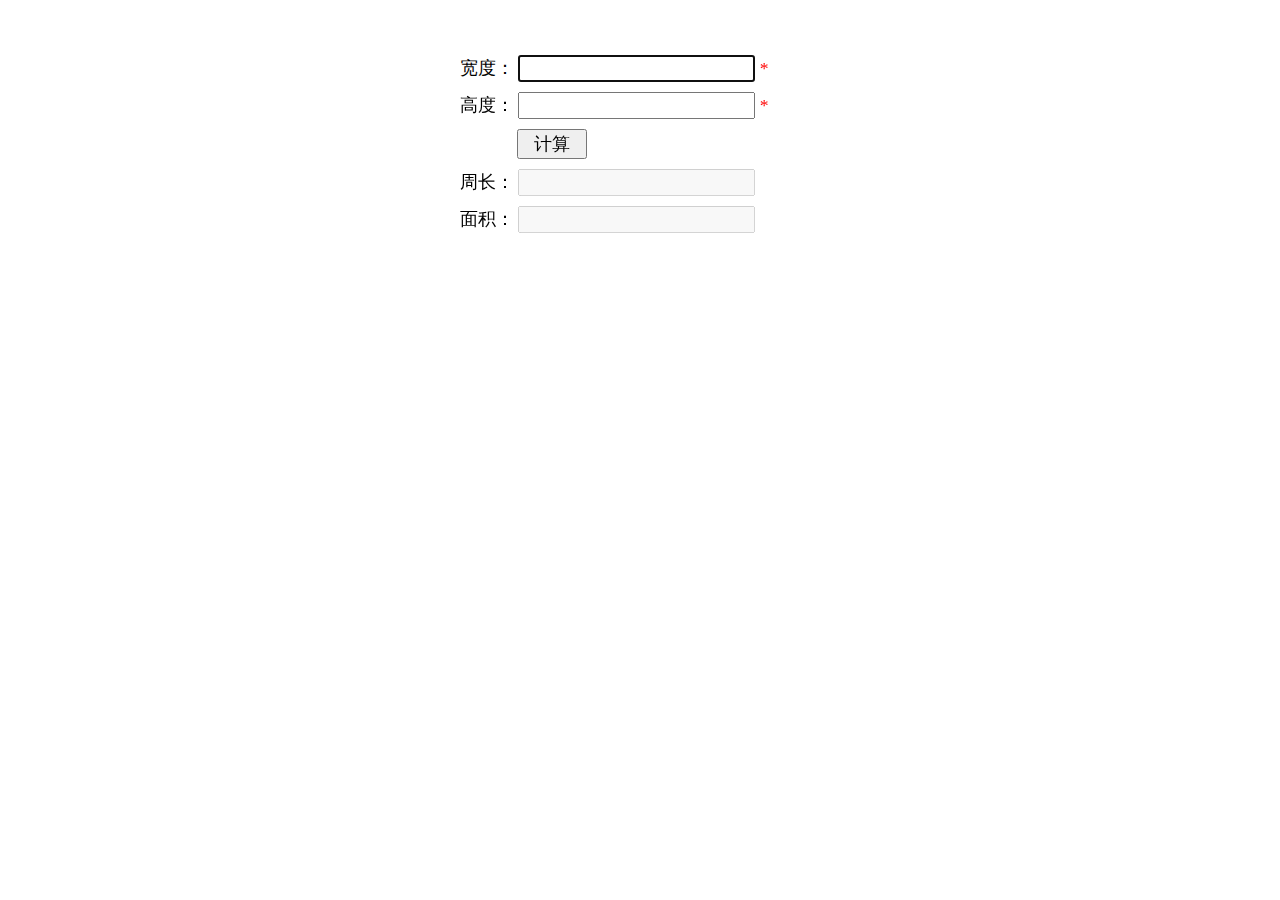
<file: index.html>
<!DOCTYPE html>
<html lang="en">
<head>
  <meta charset="UTF-8">
  <meta name="viewport" content="width=device-width, initial-scale=1.0,user-scalable=0">
  <title>Document</title>
  <link rel="stylesheet" href="./rectangle.css">
</head>
<body>
  <div class="main">
    <label>宽度：</label>
    <input id="width" type="text" data-label="宽度" autofocus>
    <span>*</span>
    <br>
    <div id="width-validation-message"></div>
    <label>高度：</label>
    <input id="height" type="text" data-label="高度">
    <span>*</span>
    <br>  
    <div id="height-validation-message"></div>
    <input id="calculate" type="button" value="计算">
    <br>  
    <label>周长：</label>
    <input id="perimeter" type="text" disabled>
    <br>  
    <label>面积：</label>
    <input id="area" type="text" disabled>
  </div>
  <script src="https://code.jquery.com/jquery-3.1.1.min.js"></script>
  <script src="//i.wangding.in/js/fork-me-github.js"></script>
  <script src="//i.wangding.in/js/bsz-page-footer.js"></script>
  <!-- build:js bundle.min.js -->
  <script src="./util.js"></script>
  <script src="./rectangle.js"></script>
  <!-- endbuild -->
</body>
</html>
</file>
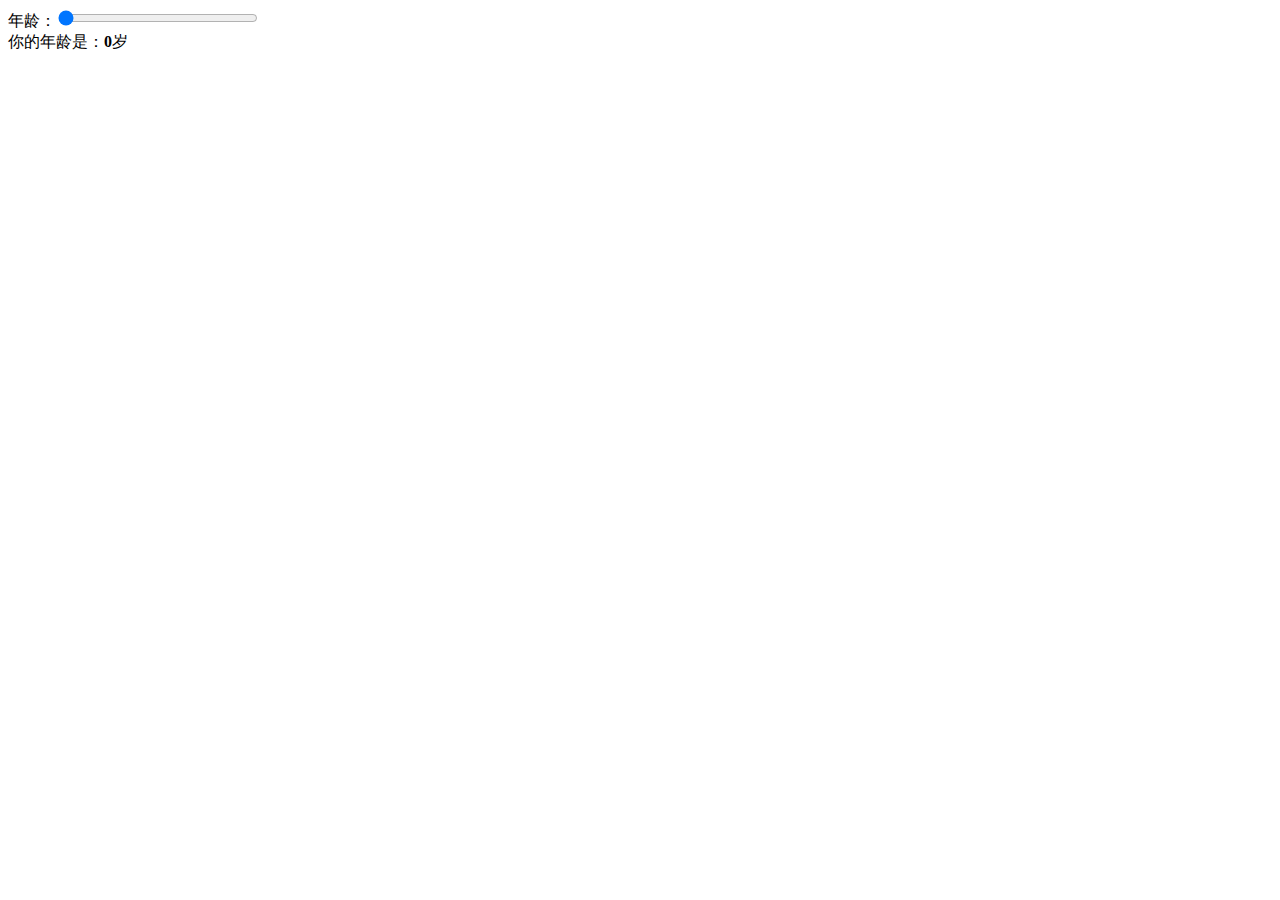
<file: 12-range/index.html>
<!DOCTYPE html>
<html lang="en">
<head>
    <meta charset="UTF-8">
    <title>range</title>
    <link rel="stylesheet" href="./layout.css">
</head>
<body>
    年龄：<input id="range" type="range" value="0" max="100" min="0"/><br>
    你的年龄是：<span id="age">0</span>岁

    <script src="https://code.jquery.com/jquery-3.1.1.min.js"></script>
    <script src="./main.js"></script>
</body>
</html>
</file>
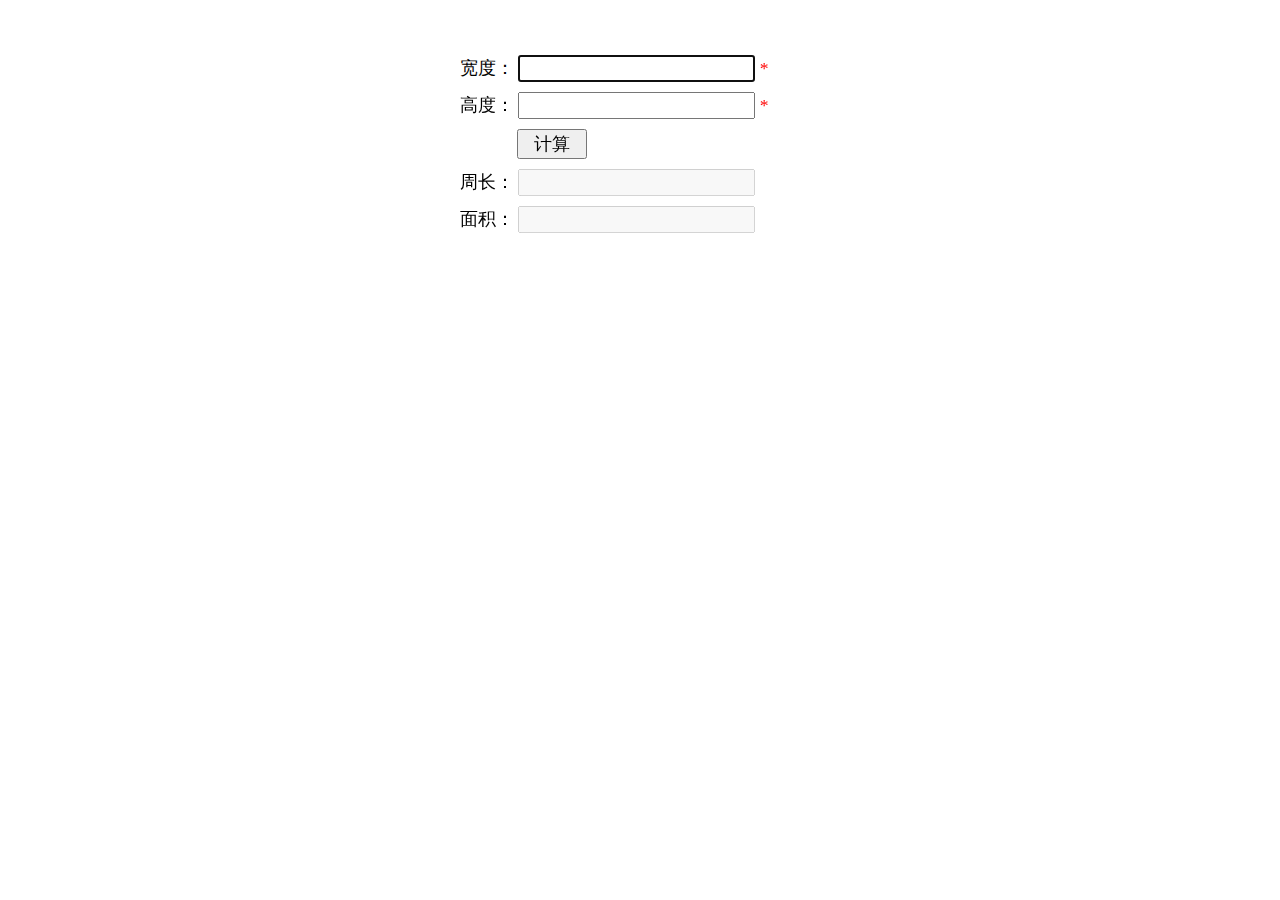
<file: 20-form-validation/index.html>
<!DOCTYPE html>
<html lang="en">
<head>
  <meta charset="UTF-8">
  <meta name="viewport" content="width=device-width, initial-scale=1.0,user-scalable=0">
  <title>Document</title>
  <link rel="stylesheet" href="./rectangle.css">
</head>
<body>
  <div class="main">
    <label>宽度：</label>
    <input id="width" type="text" autofocus>
    <span>*</span>
    <br>
    <div id="width-validation-message"></div>
    <label>高度：</label>
    <input id="height" type="text">
    <span>*</span>
    <br>  
    <div id="height-validation-message"></div>
    <input id="calculate" type="button" value="计算">
    <br>  
    <label>周长：</label>
    <input id="perimeter" type="text" disabled>
    <br>  
    <label>面积：</label>
    <input id="area" type="text" disabled>
  </div>
  <script src="https://code.jquery.com/jquery-3.1.1.min.js"></script>
  <!-- build:js bundle.min.js -->
  <script src="./util.js"></script>
  <script src="./rectangle.js"></script>
  <!-- endbuild -->
</body>
</html>
</file>
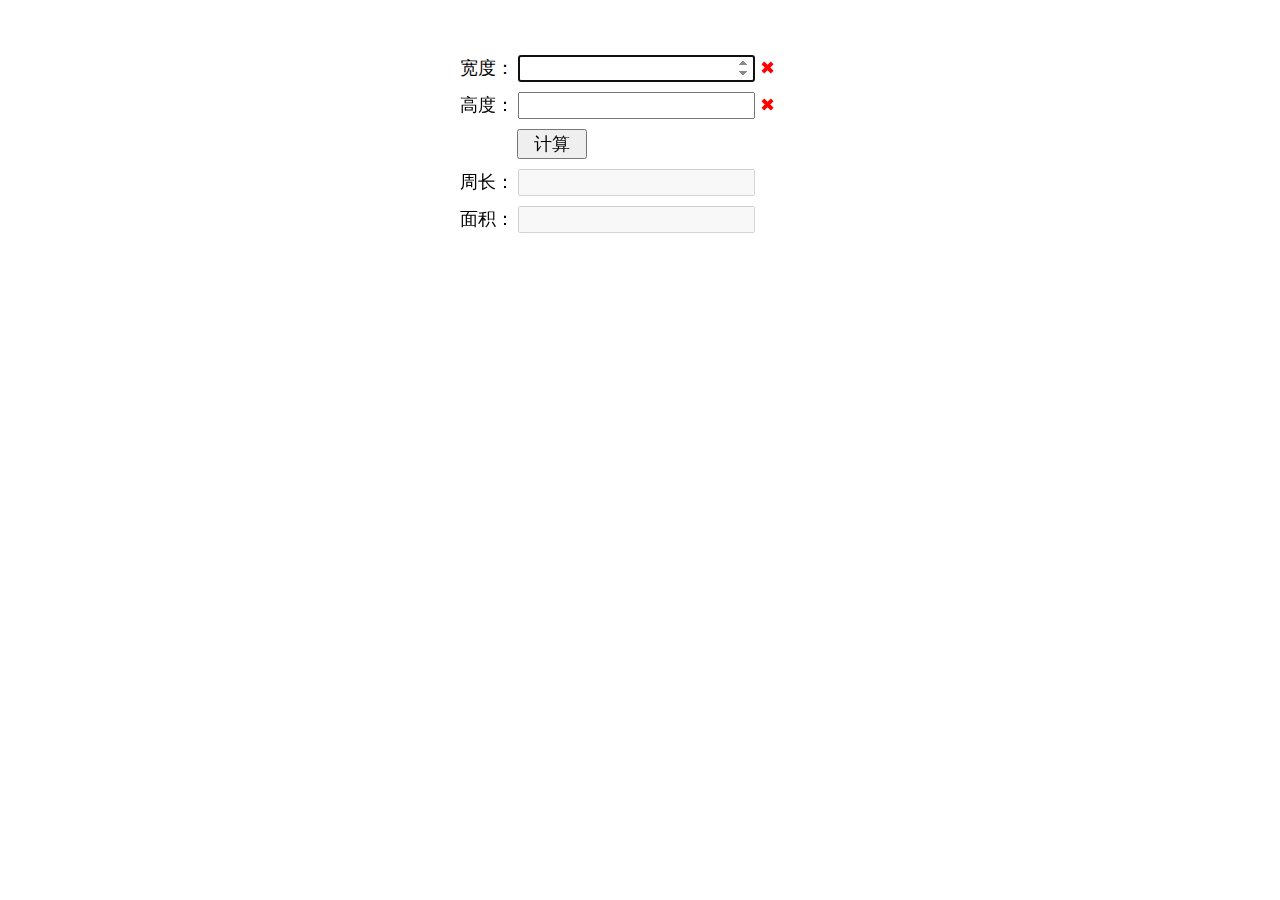
<file: 21-h5-validation/index.html>
<!DOCTYPE html>
<html lang="en">
<head>
  <meta charset="UTF-8">
  <meta name="viewport" content="width=device-width, initial-scale=1.0,user-scalable=0">
  <title>Document</title>
  <link rel="stylesheet" href="./rectangle.css">
</head>
<body>
  <form class="main">
    <label>宽度：</label>
    <input id="width" type="number" data-label="宽度" autofocus required min="0" step="0.01">
    <span></span>
    <br>
    <div id="width-validation-message"></div>
    <label>高度：</label>
    <input id="height" type="number" data-label="高度" required min="0" step="0.01">
    <span></span>
    <br>  
    <div id="height-validation-message"></div>
    <input id="calculate" type="submit" value="计算">
    <br>  
    <label>周长：</label>
    <input id="perimeter" type="text" disabled>
    <br>  
    <label>面积：</label>
    <input id="area" type="text" disabled>
  </form>
  <script src="https://code.jquery.com/jquery-3.1.1.min.js"></script>
  <!-- build:js bundle.min.js -->
  <script src="./util.js"></script>
  <script src="./rectangle.js"></script>
  <!-- endbuild -->
</body>
</html>
</file>
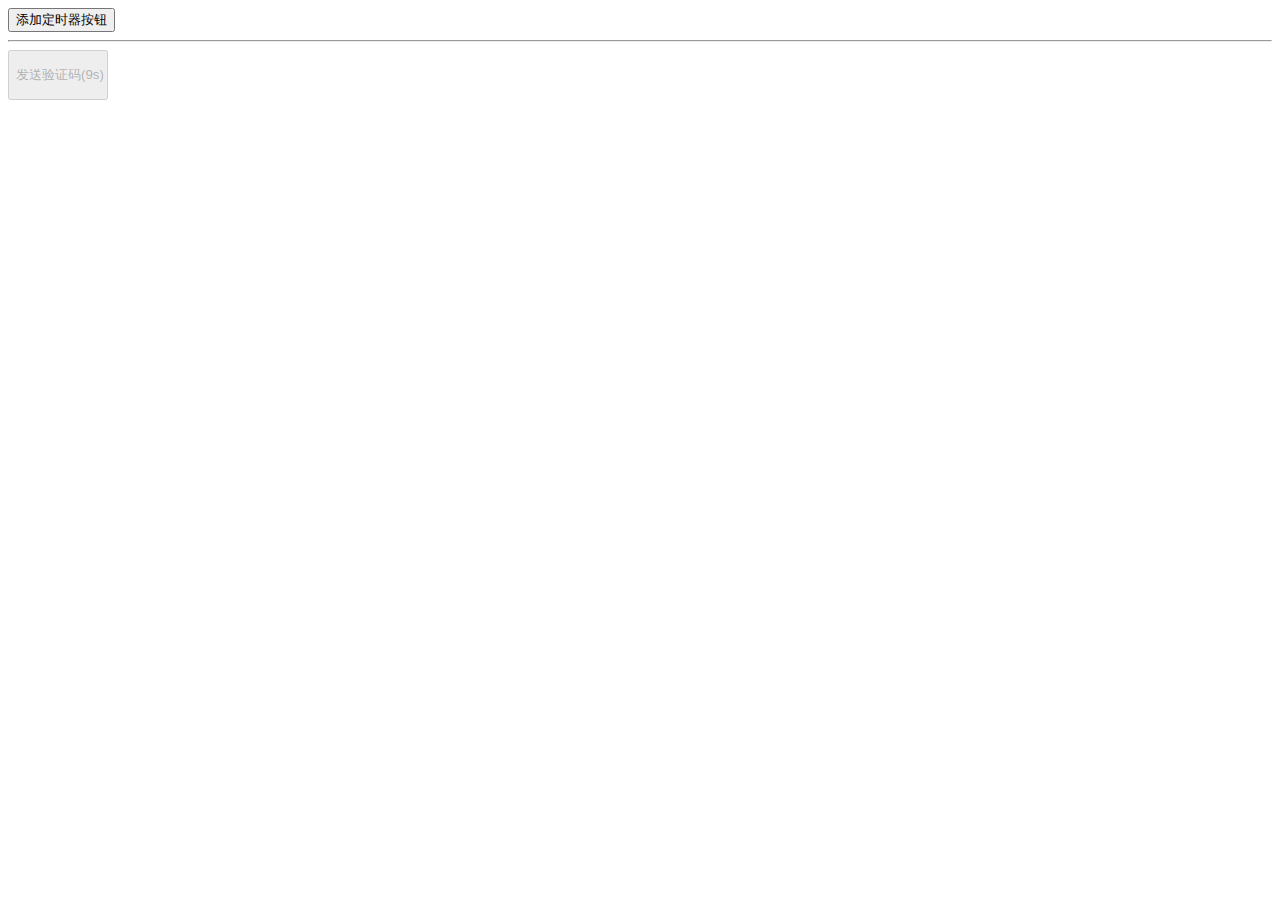
<file: 41-timer-button/index.html>
<!DOCTYPE html>
<html lang="en">
<head>
    <meta charset="UTF-8">
    <title>timer button的测试页面</title>
    <link rel="stylesheet" href="./timer-button.css">
</head>
<body>
    <input id="add" type="button" value="添加定时器按钮" />
    <hr>
    <div id="main">
    </div>
    <script src="https://code.jquery.com/jquery-3.1.1.min.js"></script>
    <script src="./timer-button.js"></script>
    <script>
        $(function(){
            // 构造函数方式
            var tb1 = new TimerButton();
            tb1.show({
                num:9,
                title:'发送验证码',
                onClick:function(){
                    alert('短信已发送');
                }
            });

            var $btnAdd = $('#add');

            $btnAdd.click(function(){
                var tb = new TimerButton();
                tb.show({
                    num:6,
                    title:'同意',
                    onClick:function(){
                        alert('知道你会同意！');
                    }
                });
            });


            // 工厂函数方式
            // $timerButton.show({
            //     num:9,
            //     title:'发送验证码',
            //     onClick:function(){
            //         alert('短信已发送');
            //     }
            // });

            // var $btnAdd = $('#add');

            // $btnAdd.click(function(){
            //     $timerButton.show({
            //         num:6,
            //         title:'同意',
            //         onClick:function(){
            //             alert('知道你会同意！');
            //         }
            //     });
            // });
        })
    </script>
</body>
</html>
</file>
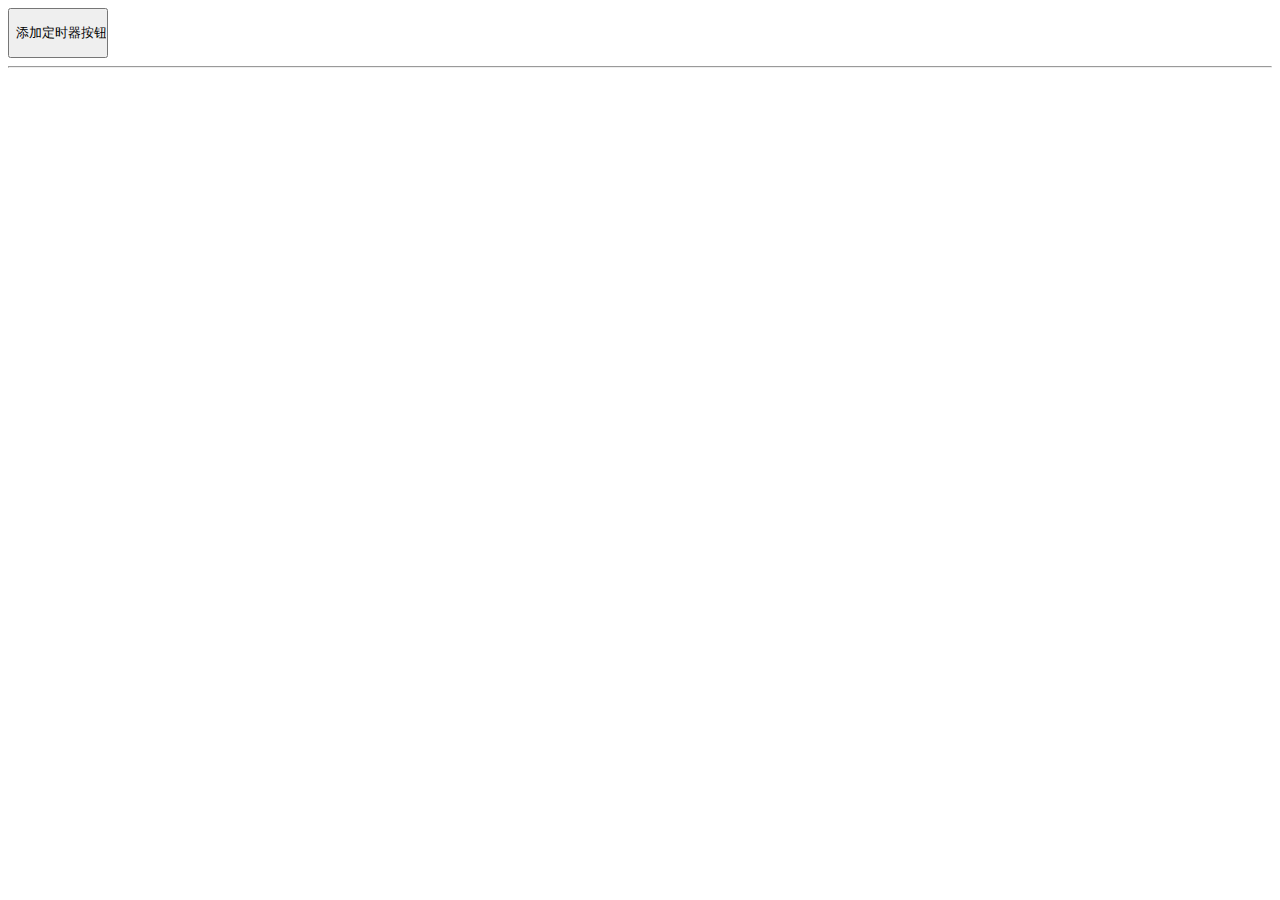
<file: 43-timer-button/index.html>
<!DOCTYPE html>
<html lang="en">
<head>
    <meta charset="UTF-8">
    <title>timer button</title>
    <link rel="stylesheet" href="./timer-button.css">
</head>
<body>
    <input id="add" type="button" value="添加定时器按钮" />
    <hr>
    <div id="main">
    </div>
    <script src="//apps.bdimg.com/libs/require.js/2.1.11/require.min.js" data-main="main.js"></script>
</body>
</html>
</file>
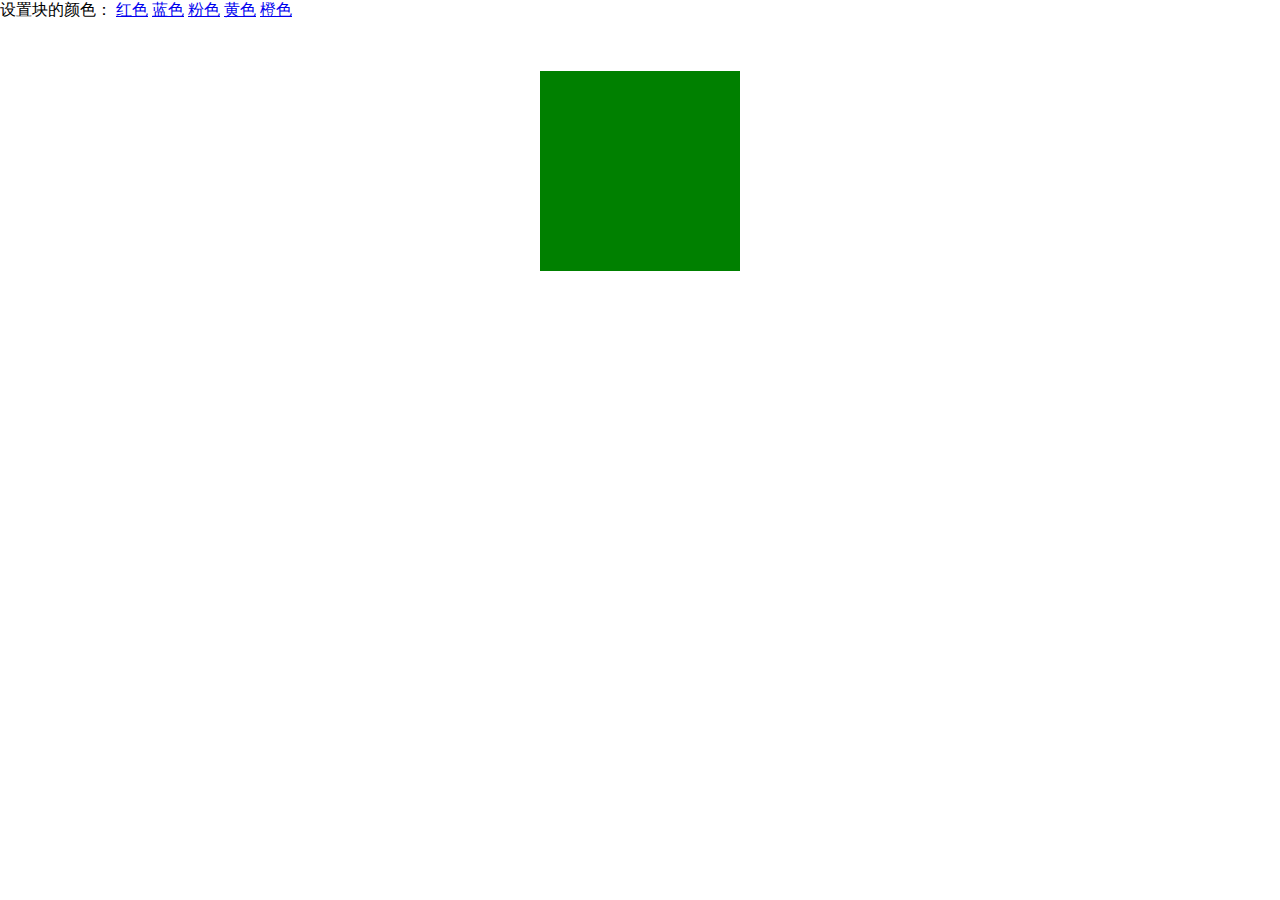
<file: 51-fe-router/index.html>
<!DOCTYPE html>
<html lang="en">
<head>
    <meta charset="UTF-8">
    <meta name="viewport" content="width=device-width, initial-scale=1.0">
    <title>前端路由演示</title>
    <link rel="stylesheet" href="./layout.css">
</head>
<body>
    设置块的颜色：
    <a href="#!/red">红色</a>
    <a href="#!/blue">蓝色</a>
    <a href="#!/pink">粉色</a>
    <a href="#!/yellow">黄色</a>
    <a href="#!/orange">橙色</a>
    <div class="main"></div>
    <script src="//apps.bdimg.com/libs/jquery/2.1.4/jquery.min.js"></script>
    <script src="./main.js"></script>
</body>
</html>
</file>
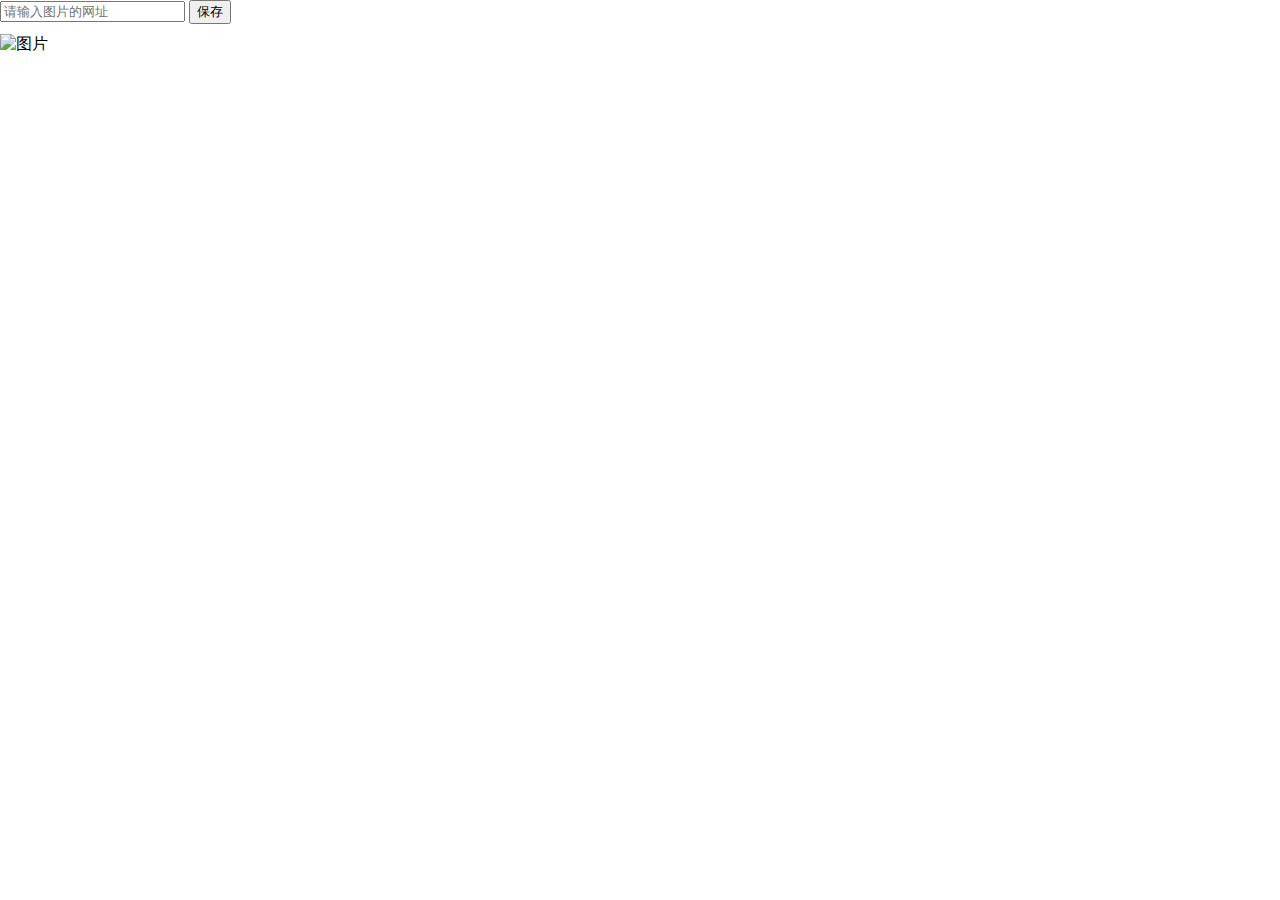
<file: 62-store-image/index.html>
<!DOCTYPE html>
<html lang="en">
<head>
    <meta charset="UTF-8">
    <meta name="viewport" content="width=device-width, initial-scale=1.0">
    <title>保存图片</title>
    <link rel="stylesheet" href="layout.css">
</head>
<body>
    <input type="text" placeholder="请输入图片的网址" required/>
    <input type="button" value="保存"/><br>
    <img alt="图片"/>
    <script src="//apps.bdimg.com/libs/jquery/2.1.4/jquery.min.js"></script>
    <script src="main.js"></script>
</body>
</html>
</file>
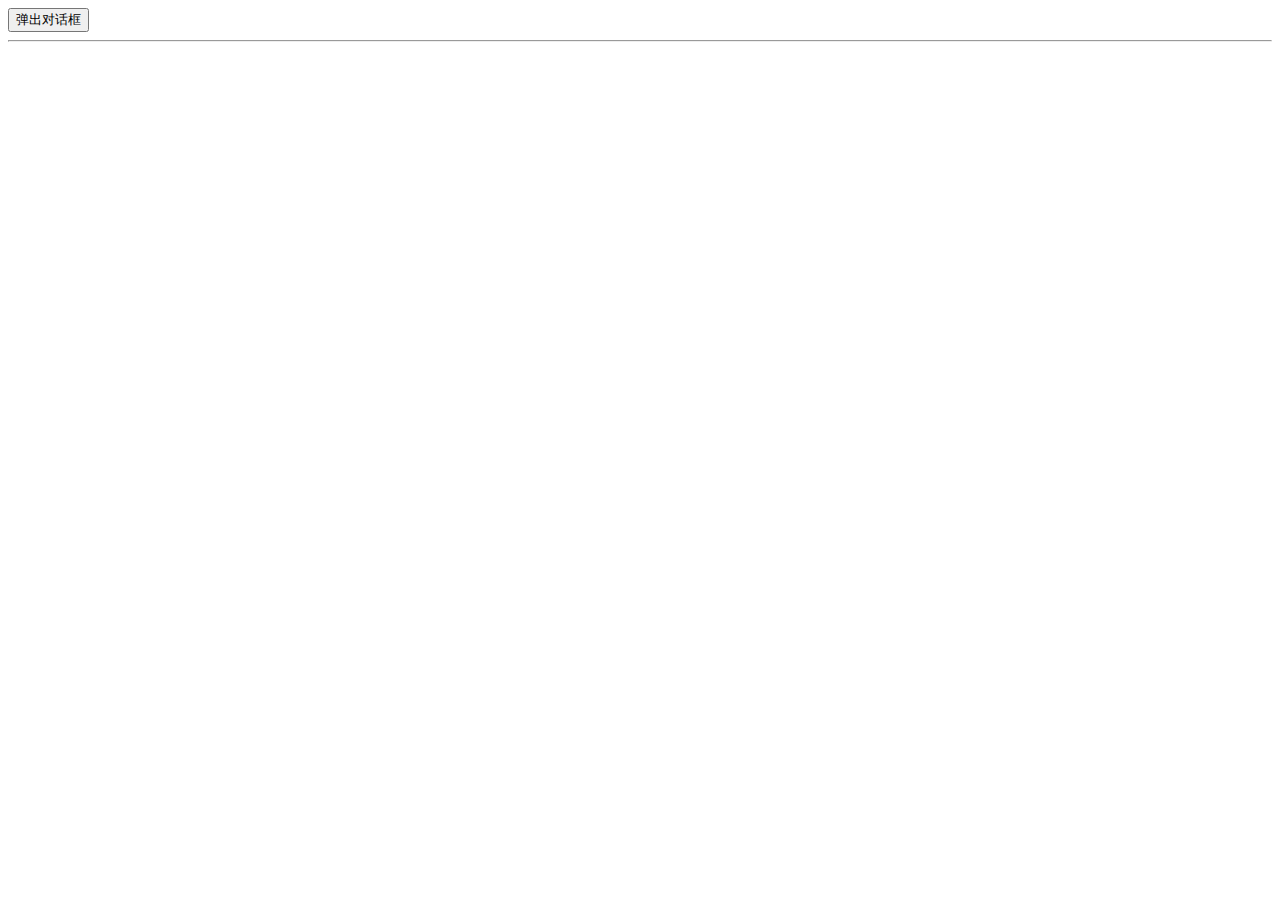
<file: dlg-goto/index.html>
<!DOCTYPE html>
<html lang="en">
<head>
    <meta charset="UTF-8">
    <title>goto dialog 的测试页面</title>
    <link rel="stylesheet" href="./dl-goto.css">
</head>
<body>
    <input id="popup" type="button" value="弹出对话框" />
    <hr>
    <!-- <div id="main">
    </div>     -->
    <!-- <div class="notepad-dlg-goto">
        <div class="dialogbox">
            <div class="titlebar">
                <p class="title">转到指定行</p>
                <span class="close-btn">✖</span>
            </div>
            <div class="main">
                <label>行号(L)</label>
                <br>
                <input class="txt-line-num" type="text" autofocus/>
                <br>
                <input class="btn-goto" type="button" value="转到"/>
                <input class="btn-cancel" type="button" value="取消"/>
            </div>
        </div>
    </div> -->

    <script src="https://code.jquery.com/jquery-3.1.1.min.js"></script>
    <script src="./dl-goto.js"></script>
    <script>
        $(function(){
            var $btnDlg = $('#popup');

            $btnDlg.click(function(){
                $dlgGoto.show({
                    num:6,
                    title:'同意',
                    onClick:function(){
                        alert('知道你会同意！');
                    }
                });
            });
        })
    </script>
</body>
</html>
</file>
<file: rectangle.css>
.main{
  font-size: 1.1em;
  margin: 50px auto;
  width: 370px;
}
span {
  color: red;
}
#calculate{
  margin-left: 62px;
  width: 70px;
}
input,label{
  font-size: 1em;
  margin: 5px 0;
  padding-left: 5px;
}
#width-validation-message,
#height-validation-message{
  color: red;
  margin-left: 62px;
  font-size: 0.8em;
}
</file>
<file: 12-range/layout.css>
input{
    width:200px;
}
span{
    font-weight: bold;
}
</file>
<file: 20-form-validation/rectangle.css>
.main{
  font-size: 1.1em;
  margin: 50px auto;
  width: 370px;
}
span {
  color: red;
}
#calculate{
  margin-left: 62px;
  width: 70px;
}
input,label{
  font-size: 1em;
  margin: 5px 0;
  padding-left: 5px;
}
#width-validation-message,
#height-validation-message{
  color: red;
  margin-left: 62px;
  font-size: 0.8em;
}
</file>
<file: 21-h5-validation/rectangle.css>
.main{
  font-size: 1.1em;
  margin: 50px auto;
  width: 370px;
}
span {
  color: red;
}
#calculate{
  margin-left: 62px;
  width: 70px;
}
input,label{
  font-size: 1em;
  margin: 5px 0;
  padding-left: 5px;
}
#width-validation-message,
#height-validation-message{
  color: red;
  margin-left: 62px;
  font-size: 0.8em;
}
input:valid+span::after{
  content: '✓';
  color: green;
}
input:invalid+span::after{
  content: '✖';
  color: red;
}
</file>
<file: 41-timer-button/timer-button.css>
.timer-button{
    height: 50px;
    width: 100px;
}
</file>
<file: 43-timer-button/timer-button.css>
input{
    height: 50px;
    width: 100px;
}
</file>
<file: 51-fe-router/layout.css>
body,div{
    margin:0;padding:0
}
.main{
    background-color: green;
    width: 200px;
    height: 200px;
    margin: 50px auto;
}
</file>
<file: 62-store-image/layout.css>
html,body{
    margin: 0;
    padding: 0;
    width: 100%;
    height: 100%;
}
img{
    margin:10px auto
}
</file>
<file: dlg-goto/dl-goto.css>
.notepad-dlg-goto{
    width:100%;
    height: 100%;
    left: 0;
    top:0;
    position: fixed;
    z-index: 10;
}
.notepad-dlg-goto .dialogbox{
    border: 1px solid #0f7fdb;
    box-shadow: 10px 10px 10px #d6d6d6;
    box-sizing: border-box;
    cursor: default;
    height: 160px;
    width: 293px;
    margin: 0 auto;
    top: 100px;
    position: relative;
    user-select: none;
}
.notepad-dlg-goto .titlebar{
    background-color: #fff;
    font-size: 1.3em;
    height: 30px;
}
.notepad-dlg-goto .title{
    left: 10px;
    line-height: 30px;
    position: absolute;
    margin: 0;
}
.notepad-dlg-goto .close-btn{
    color: gray;
    line-height: 30px;
    position: absolute;
    right: 0;
    text-align: center;
    width: 30px;
}
.notepad-dlg-goto .main{
    background-color: #f0f0f0;
    box-sizing: border-box;
    height: 128px;
    padding: 12px;
    position: relative;
}
.notepad-dlg-goto .txt-line-num{
    box-sizing: border-box;
    height: 30px;
    width: 266px;
    margin: 10px 0;
}
.notepad-dlg-goto input[type="button"]{
    width: 86px;
    height: 26px;
}
.notepad-dlg-goto .btn-goto{
    position: absolute;
    right: 108px;
    bottom: 16px;
}
.notepad-dlg-goto .btn-cancel{
    position: absolute;
    right: 14px;
    bottom: 16px;
}
</file>
